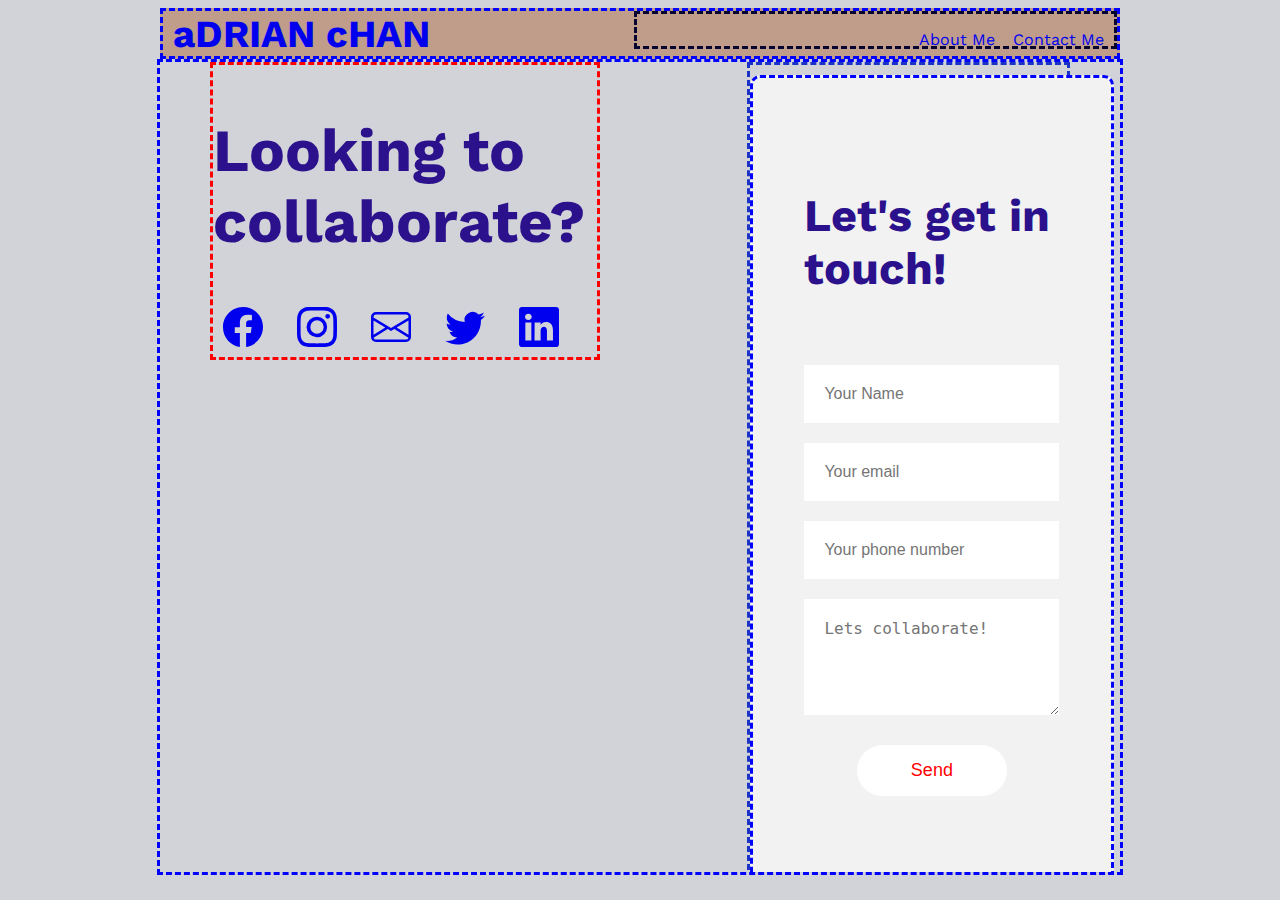
<file: contact.html>
<!DOCTYPE html>
<html lang="em">
    <head>
        <meta charset="UTF-8">
        <meta name="viewport" content="width=device-width", initial-scale=1.0">
        <meta http-equiv="X-UA-Compatible" content="ie-edge">

        <title>Contact</title>
        <link rel="stylesheet" type="text/css" href="Resources/index.css">
        <link href="https://fonts.googleapis.com/css?family=Open+Sans|Work+Sans:300" rel="stylesheet">
        <script src="script.js"></script>
    </head>

<body>

 <!--Header Section-->
<!--  <div id="header">
    <div class="logo">
        <h1> <a href="#"> aDRIAN cHAN</a></h1>
    </div>
    <div class="nav">
        <ul>
            <li><a href="file:///Users/achan/Projects/A1/contact.html"> Contact Me</a></li>
        </ul>
    </div>
    <div class="nav">
        <ul>
            <li><a href="https://adrianchan10.github.io/A1/index.html"> About Me</a></li>
        </ul>
    </div>
  
   
</div> -->
<div id="header">
    <div class="logo">
        <h1> <a href="#"> aDRIAN cHAN</a></h1>
    </div>
    <div class="navbar">
        <nav>
            <ul id="menuList">
                <li><a href="file:///Users/achan/Projects/A1/index.html"> About Me</a></li>
                <li><a href="contact.html"> Contact Me</a></li>
            </ul>
        </nav>
        <img src="Resources/images/menu.png" class="menu-icon" onclick="togglemenu()">
    </div>
</div>

<!--body section-->

<div class="container"> 
    <div class="LL-column">
        <h2>Looking to collaborate?</h2>
        <a href="#">
        <svg xmlns="http://www.w3.org/2000/svg" width="60" height="40" fill="currentColor" class="bi bi-facebook" viewBox="0 0 16 16" >
            <path d="M16 8.049c0-4.446-3.582-8.05-8-8.05C3.58 0-.002 3.603-.002 8.05c0 4.017 2.926 7.347 6.75 7.951v-5.625h-2.03V8.05H6.75V6.275c0-2.017 1.195-3.131 3.022-3.131.876 0 1.791.157 1.791.157v1.98h-1.009c-.993 0-1.303.621-1.303 1.258v1.51h2.218l-.354 2.326H9.25V16c3.824-.604 6.75-3.934 6.75-7.951z"/>
          </svg>
        </a>

        <a href="#">
          <svg xmlns="http://www.w3.org/2000/svg" width="60" height="40" fill="currentColor" class="bi bi-instagram" viewBox="0 0 16 16">
            <path d="M8 0C5.829 0 5.556.01 4.703.048 3.85.088 3.269.222 2.76.42a3.917 3.917 0 0 0-1.417.923A3.927 3.927 0 0 0 .42 2.76C.222 3.268.087 3.85.048 4.7.01 5.555 0 5.827 0 8.001c0 2.172.01 2.444.048 3.297.04.852.174 1.433.372 1.942.205.526.478.972.923 1.417.444.445.89.719 1.416.923.51.198 1.09.333 1.942.372C5.555 15.99 5.827 16 8 16s2.444-.01 3.298-.048c.851-.04 1.434-.174 1.943-.372a3.916 3.916 0 0 0 1.416-.923c.445-.445.718-.891.923-1.417.197-.509.332-1.09.372-1.942C15.99 10.445 16 10.173 16 8s-.01-2.445-.048-3.299c-.04-.851-.175-1.433-.372-1.941a3.926 3.926 0 0 0-.923-1.417A3.911 3.911 0 0 0 13.24.42c-.51-.198-1.092-.333-1.943-.372C10.443.01 10.172 0 7.998 0h.003zm-.717 1.442h.718c2.136 0 2.389.007 3.232.046.78.035 1.204.166 1.486.275.373.145.64.319.92.599.28.28.453.546.598.92.11.281.24.705.275 1.485.039.843.047 1.096.047 3.231s-.008 2.389-.047 3.232c-.035.78-.166 1.203-.275 1.485a2.47 2.47 0 0 1-.599.919c-.28.28-.546.453-.92.598-.28.11-.704.24-1.485.276-.843.038-1.096.047-3.232.047s-2.39-.009-3.233-.047c-.78-.036-1.203-.166-1.485-.276a2.478 2.478 0 0 1-.92-.598 2.48 2.48 0 0 1-.6-.92c-.109-.281-.24-.705-.275-1.485-.038-.843-.046-1.096-.046-3.233 0-2.136.008-2.388.046-3.231.036-.78.166-1.204.276-1.486.145-.373.319-.64.599-.92.28-.28.546-.453.92-.598.282-.11.705-.24 1.485-.276.738-.034 1.024-.044 2.515-.045v.002zm4.988 1.328a.96.96 0 1 0 0 1.92.96.96 0 0 0 0-1.92zm-4.27 1.122a4.109 4.109 0 1 0 0 8.217 4.109 4.109 0 0 0 0-8.217zm0 1.441a2.667 2.667 0 1 1 0 5.334 2.667 2.667 0 0 1 0-5.334z"/>
          </svg>
        </a>

        <a href="#">

          <svg xmlns="http://www.w3.org/2000/svg" width="60" height="40" fill="currentColor" class="bi bi-envelope" viewBox="0 0 16 16">
            <path d="M0 4a2 2 0 0 1 2-2h12a2 2 0 0 1 2 2v8a2 2 0 0 1-2 2H2a2 2 0 0 1-2-2V4Zm2-1a1 1 0 0 0-1 1v.217l7 4.2 7-4.2V4a1 1 0 0 0-1-1H2Zm13 2.383-4.708 2.825L15 11.105V5.383Zm-.034 6.876-5.64-3.471L8 9.583l-1.326-.795-5.64 3.47A1 1 0 0 0 2 13h12a1 1 0 0 0 .966-.741ZM1 11.105l4.708-2.897L1 5.383v5.722Z"/>
          </svg>
        </a>
          <a href="#">
          <svg xmlns="http://www.w3.org/2000/svg" width="60" height="40" fill="currentColor" class="bi bi-twitter" viewBox="0 0 16 16">
            <path d="M5.026 15c6.038 0 9.341-5.003 9.341-9.334 0-.14 0-.282-.006-.422A6.685 6.685 0 0 0 16 3.542a6.658 6.658 0 0 1-1.889.518 3.301 3.301 0 0 0 1.447-1.817 6.533 6.533 0 0 1-2.087.793A3.286 3.286 0 0 0 7.875 6.03a9.325 9.325 0 0 1-6.767-3.429 3.289 3.289 0 0 0 1.018 4.382A3.323 3.323 0 0 1 .64 6.575v.045a3.288 3.288 0 0 0 2.632 3.218 3.203 3.203 0 0 1-.865.115 3.23 3.23 0 0 1-.614-.057 3.283 3.283 0 0 0 3.067 2.277A6.588 6.588 0 0 1 .78 13.58a6.32 6.32 0 0 1-.78-.045A9.344 9.344 0 0 0 5.026 15z"/>
          </svg>
          </a>
        
          <a href="https://www.linkedin.com/in/adrian-chan-a40592121/" target="_blank">

          <svg xmlns="http://www.w3.org/2000/svg" width="60" height="40" fill="currentColor" class="bi bi-linkedin" viewBox="0 0 16 16">
            <path d="M0 1.146C0 .513.526 0 1.175 0h13.65C15.474 0 16 .513 16 1.146v13.708c0 .633-.526 1.146-1.175 1.146H1.175C.526 16 0 15.487 0 14.854V1.146zm4.943 12.248V6.169H2.542v7.225h2.401zm-1.2-8.212c.837 0 1.358-.554 1.358-1.248-.015-.709-.52-1.248-1.342-1.248-.822 0-1.359.54-1.359 1.248 0 .694.521 1.248 1.327 1.248h.016zm4.908 8.212V9.359c0-.216.016-.432.08-.586.173-.431.568-.878 1.232-.878.869 0 1.216.662 1.216 1.634v3.865h2.401V9.25c0-2.22-1.184-3.252-2.764-3.252-1.274 0-1.845.7-2.165 1.193v.025h-.016a5.54 5.54 0 0 1 .016-.025V6.169h-2.4c.03.678 0 7.225 0 7.225h2.4z"/>
          </svg>
          </a>
    </div>

    <div class="RR-column">
        <div class="form-cont">
            <form onsubmit="sendEmail(); reset(); return false;">
                <h4>Let's get in touch!</h4>
                <input type="text" id="'name" placeholder="Your Name" required>
                <input type="email" id="'email" placeholder="Your email" required>
                <input type="text" id="'phone" placeholder="Your phone number" required>
                <textarea  id="message"  rows="4" placeholder="Lets collaborate!"></textarea>
                <button type="submit">Send</button>
            </form>
        </div>
    </div>

</div>

<script src="https://smtpjs.com/v3/smtp.js"></script>
<script>
    function sendEmail(){
        Email.send({
            Host : "smtp.gmail.com",
            Username : "adrianchan10@gmail.com",
            Password : "Turnt12345",
            To : 'adrianchan10@gmail.com',
            From : document.getElementById("email").value,
            Subject : "New Contact Form Enquiry",
            Body : "And this is the body"
        }).then((message) => alert("message successful")
        );
    }
</script>

<script>
    var menuList = document.getElementById("menuList");

    menuList.style.maxHeight = "0px";

    function togglemenu() {

        if(menuList.style.maxHeight == "0px")
    {
        menuList.style.maxHeight="130px";
}
    else {
        menuList.style.maxHeight = "0px";
    }
}
</script>

</body>
</html>
</file>
<file: Resources/index.css>
html{
  overflow-y: scroll;
}

body {
    Font-Family: 'Work Sans', Sans-Serif;
    font-weight:normal;
    max-width: 100%;
    background-color: #D2D3D9;
    overflow-x: hidden;
    color: #2C118C; 
}


footer {
  padding: 2rem 1rem;
  margin: 0 -1rem;
  width: calc(100% + 2rem);
  background-color: black;
  color: var(--color-light-bg);
    width: 100%;
 }


img {
    max-width: 100%;
    min-height: 100%;
    max-height: 100%;
    display: block;
    object-fit:cover; 
    height: auto;

}

ul > li {
    display: inline-block;
    padding-left: 3px;
    /* You can also add some margins here to make it look prettier */
}



.container {
    height: 90vh;
    width: 100%;
    max-width: 60rem;
    overflow: hidden;
    border-color: blue;
    border-style: dashed;
    display: block;
    margin: 0 auto;
}

.container2 {
  display: none;
}

.form-cont {
  width: 100%;
  height: 50%;
  max-height: 90%;
  display: flex;
  
  
}

form{
  background: #f2f2f2;
  display: flex;
  flex-direction: column;
  padding: 4vw;
  width: 90%;
  max-width: 600px;
  border-radius: 10px;
  height: 80vh;
  margin-top: 10px;
  border-color: blue;
  border-style: dashed;
}

form h3{
  color:#001660;
  margin-bottom: 20px; 
  font-weight: 800;
}

form input, form textarea{
  border: 0;
  margin: 10px 0;
  padding: 20px;
  outline: none;
  background: white;
  font-size:16px;

}

form button{
  padding: 15px;
  background: white;
  color: red;
  font-size: 18px;
  border: 0;
  outline: none;
  cursor: pointer;
  width: 150px;
  margin: 20px auto 0;
  border-radius: 30px;
}

/* Header Section */

/* #header {
    border-color: blue;
    border-style: dashed;
    width: 100%;
    height: 64px;
    background-color: #BF9D8A;
} */

#header{
  max-width: 60rem;
  box-sizing: border-box;
  overflow: hidden;
  background-color: #BF9D8A;
  border-color: blue;
  border-style: dashed;
  display: block;
  margin: 0 auto;
  
}

.logo {
    float: left;
    padding-left: 10px;
    font-size: larger;
    vertical-align: middle;   
}

.logo a{
    text-decoration: none;
}

.logo h1{
  display: inline;
}

.menu-icon{
  width: 50px;
  cursor: pointer;
  display: none;
  margin: 2px 0;
}


/* .nav{
  float: right;
    border-color: rgb(69, 239, 216);
    border-style: dashed;
    padding-right: 10px;
    font-size:large;
    display: inline;
    margin-right: 20px;

} */

nav{
  flex: 1;
  text-align: right;
}

nav ul li{
  list-style: none;
  display: inline-block;
  margin-right: 10px;
}
.navbar{
  width: 50%;
  display: flex;
  align-items: center;
  border-color: rgb(5, 5, 48);
  border-style: dashed;
  float: right;
}

nav a{
  text-decoration: none;
}
nav ul li a:hover{
  color: #ff5ea2
}


/* Body Section */

/*first banner section*/

.first-banner{
    background-color: #7B89A6;
    z-index: 10;
}

.L-column{
    width: 34%;
    float: left;
    border-color: red;
    border-style: dashed;
    Font-Family: 'Work Sans', Sans-Serif;
    Font-Size: 5vh;
    display: block;
    margin: 0 auto;
}

.LL-column{
  margin-left: 50px;
  display: block;
  border-color: red;
  border-style: dashed;
  Font-Family: 'Work Sans', Sans-Serif;
  Font-Size: 40px;
  float: left;
  width: 40%;
}

.LL-column a {
  text-decoration: none;
}

.R-column {
    width: 64%;
    float: right;
    border-color: purple;
    border-style: dashed;
    display: block;
}
.RR-column{
  margin-right: 50px;
  display: block;
  border-color: rgb(27, 50, 198);
  border-style: dashed;
  Font-Family: 'Work Sans', Sans-Serif;
  Font-Size: 45px;
  float: right;
  width: 33%;
}

/* Interest section */

.section-title{
    height: 3em;
    max-width: 60rem;
    line-height: 5px;
    border-color: rgb(17, 5, 5);
    border-style: dashed;
    text-align: center;
    background-color: #7B89A6;
    font-size: 25px;
    margin: 0 auto;
}


.tiles{
    padding-top: 30px;
    border-color: rgb(82, 87, 84);
    border-style: dashed;

    
}
.image-container {
    width: 300px;
    height: 200px;
 
    margin-right: auto;
    margin-left: auto;
    Font-Family: 'Work Sans', Sans-Serif;
    
  }



.row {
    display: flex;
    justify-content: center;
    
  }
  
  /* Create three equal columns that sits next to each other */
  .column {
    flex: 33.33%;
    padding: 5px;
   
  }

  /* About me section*/

  .about-title{
      height: auto;
      border-color: rgb(39, 41, 189);
      border-style: dashed;
      position: relative;
  }

  .about-descrip{
    Font-Family: 'Open Sans', Sans-Serif;
    Font-Size: 15px;
    padding-top: 20px;
    line-height: 2em;
    position: relative;
  }

  .personal-pic{
      transition: 1s;
  }

  .personal-pic img:last-child {
    display: none;  
  }
  .personal-pic:hover img:last-child {
    display: block;  
  }
  .personal-pic:hover img:first-child {
    display: none;  
  }

  .container .carousel{
    display: none;
  }


  /*Video Section */

  .vid-container{
      width: 100%;
      height: 90vh;
      padding-left: auto;
      padding-right: auto;
      background-color: black;
  }

  iframe{
    display: block;
    margin: 0 auto;
  }




  @media only screen and (max-width: 700px) {



    nav ul{
      width: 100%;
      position: absolute;
      top: 75px;
      right: 0;
      z-index: 2;
      background-color: #001660;
    }
  
    nav ul li {
      display: block;
      margin-top: 10px;
      margin-bottom: 10px;
    }
  
    nav ul li a {
      color: #BF9D8A;
    }
    .menu-icon{
      display: block;
    }

    #menuList {
      overflow: hidden;
      transition: 0.5s;
    }    

    body h1{
      font-size: 2em;
    }

    .first-banner{
      flex-direction: column-reverse;
      margin: 50px 0;
      flex-basis: 100%;
      margin-bottom: 50px;
    }

   .container{
    height: 100%;
   } 

   .container2 {
    height: 90vh;
    width: 100%;
    max-width: 60rem;
    overflow: hidden;
    border-color: blue;
    border-style: dashed;
    display: block;
    margin: 0 auto;
}

    .L-column{
      width: 100%;
      flex-basis: 100%;
      margin-bottom: 50px;
    }

    .LL-column{
      max-width: 100%;
      flex-basis: 100%;
      margin-left: 10px;
      width: 100%;
      display: block;
    }
    .LL-column h2{
      font-size: 35px;
    }

    .RR-column{
      max-width: 100%;
      margin: 0 5px;
      width: 99%;
      display: block;
      overflow-y: scroll;
      max-height: 100%;
      overflow-x: hidden;
      justify-content: center;
      align-items: center;
    }

    .RR-column .form-cont {
      height: 25%;
      padding: 1vh;
    }



    .RR-column .form-cont h4{
      font-size: 2rem;
    }


    .L-column h1{
      font-size: 35px;
    }

    .R-column{
      margin: 0 auto;
      width: 100%;
    }
    
    .tiles {
      display: none;
    }
    
    .navbar{
      width: 25%;
    }
    
    .section-title{
      width: 100%;
    }
    .section-title h2{
      font-size: 2rem;
    }

    .personal-pic img{
      display: none;
    }

  
/* carousel section */
    .container .carousel{
      display:contents;

    }

    .carousel{
        height: 600px;
        margin: 0;
        display: grid;
        grid-template-rows: 500px 100px;
        grid-template-columns: 1fr 30px 30px 30px 30px 30px 30px 1fr;
        align-items: center;
        justify-items: center;
        padding-bottom: 2rem;
      }
      
      main#carousel {
        grid-row: 1 / 2;
        grid-column: 1 / 9;
        width: 100vw;
        height: 500px;
        display: flex;
        align-items: center;
        justify-content: center;
        overflow: hidden;
        transform-style: preserve-3d;
        perspective: 600px;
        --items: 6;
        --middle: 3;
        --position: 1;
        pointer-events: none;
     
      }
      
      div.item {
        position: absolute;
        width: 300px;
        height: 400px;
        
        --r: calc(var(--position) - var(--offset));
        --abs: max(calc(var(--r) * -1), var(--r));
        transition: all 0.25s linear;
        transform: rotateY(calc(-10deg * var(--r)))
          translateX(calc(-300px * var(--r)));
        z-index: calc((var(--position) - var(--abs)));
      }
      
      div.item:nth-of-type(1) {
        --offset: 1;
      }
      div.item:nth-of-type(2) {
        --offset: 2;
      }
      div.item:nth-of-type(3) {
        --offset: 3;
      }
      div.item:nth-of-type(4) {
        --offset: 4;
      }
      div.item:nth-of-type(5) {
        --offset: 5;
      }
      div.item:nth-of-type(6) {
        --offset: 6;
      }
      
      input:nth-of-type(1) {
        grid-column: 2 / 3;
        grid-row: 2 / 3;
      }
      input:nth-of-type(1):checked ~ main#carousel {
        --position: 1;
      }
      
      input:nth-of-type(2) {
        grid-column: 3 / 4;
        grid-row: 2 / 3;
      }
      input:nth-of-type(2):checked ~ main#carousel {
        --position: 2;
      }
      
      input:nth-of-type(3) {
        grid-column: 4 /5;
        grid-row: 2 / 3;
      }
      input:nth-of-type(3):checked ~ main#carousel {
        --position: 3;
      }
      
      input:nth-of-type(4) {
        grid-column: 5 / 6;
        grid-row: 2 / 3;
      }
      input:nth-of-type(4):checked ~ main#carousel {
        --position: 4;
      }
      
      input:nth-of-type(5) {
        grid-column: 6 / 7;
        grid-row: 2 / 3;
      }
      input:nth-of-type(5):checked ~ main#carousel {
        --position: 5;
      }

       
      input:nth-of-type(6) {
        grid-column: 7 / 8;
        grid-row: 2 / 3;
      }
      input:nth-of-type(6):checked ~ main#carousel {
        --position: 6;
      }
      
      .item img{
        object-fit: scale-down;
        width: 100%;
        height: 200px;
      }
  }
</file>
